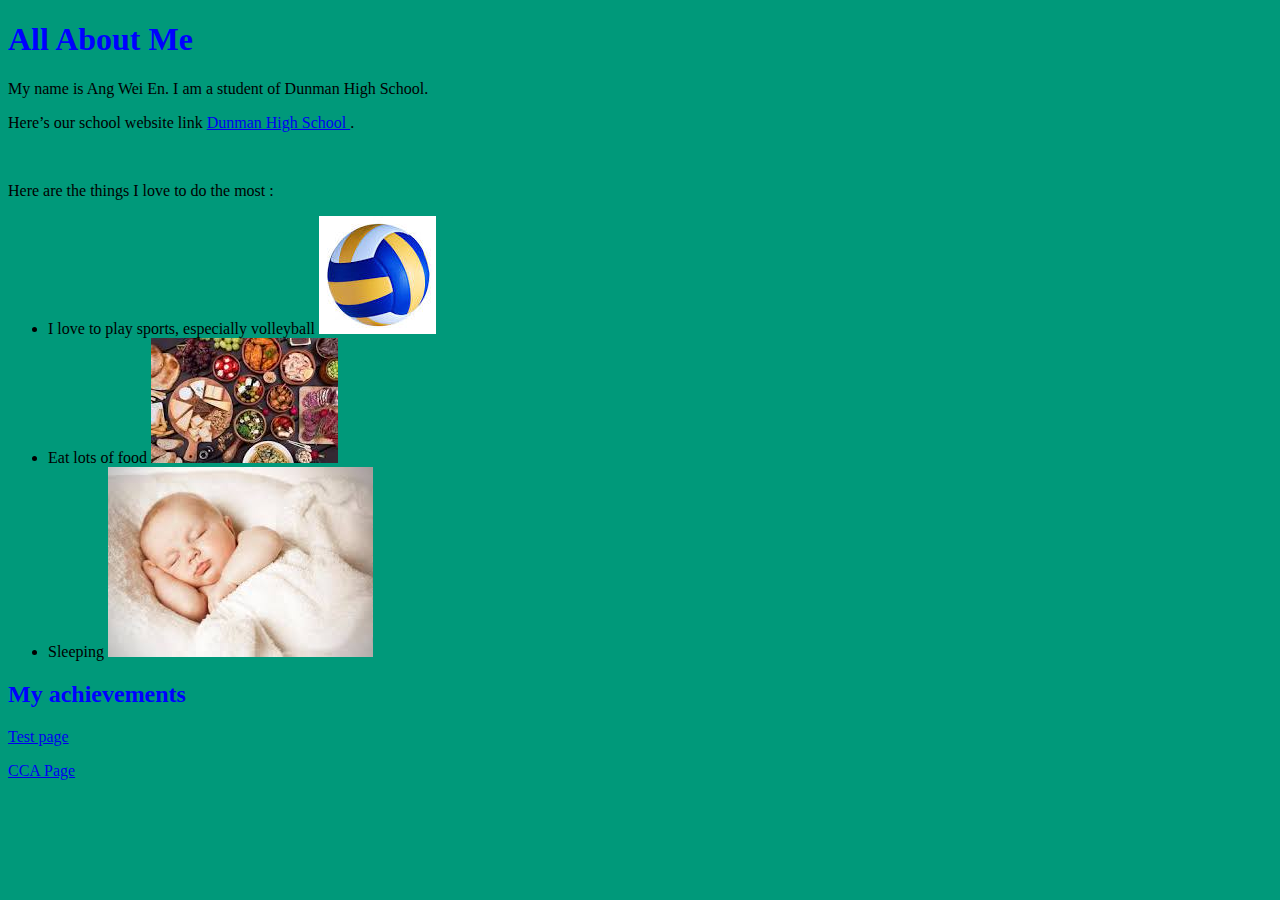
<file: index.html>
<!DOCTYPE html>
<html>
<link rel="stylesheet" type="text/css" href="style.css">
<body>
<h1> All About Me</h1>
<title> This is my website </title>
<p>
My name is Ang Wei En. I am a student of Dunman High School. </p>
<p>
Here’s our school website link <a href ="/www.dhs.sg"> Dunman High School  </a>. </p>
<br>
<p>Here are the things I love to do the most : </p> 
<ul>
<li>I love to play sports, especially volleyball
  <img src="[data-uri]"/></li>
<li>Eat lots of food 
  <img src="[data-uri]"/></li>
<li>Sleeping
  <img src="[data-uri]"/></li>
  </ul>
<h2> My achievements</h2>
  <ul></ul>
  </p>
<p><a href="/test.html"> Test page </a> </p>
<p><a href="/cca.html">CCA Page</a> </p>
</body>
</html>
</file>
<file: style.css>
h1{

  font-family: verdana;
  color:blue;
}

 h2{
  font-family: verdana;
  color:blue;
}

p{
 font-family: verdana;
}


body {
    background-color:#00997a;
}
</file>
